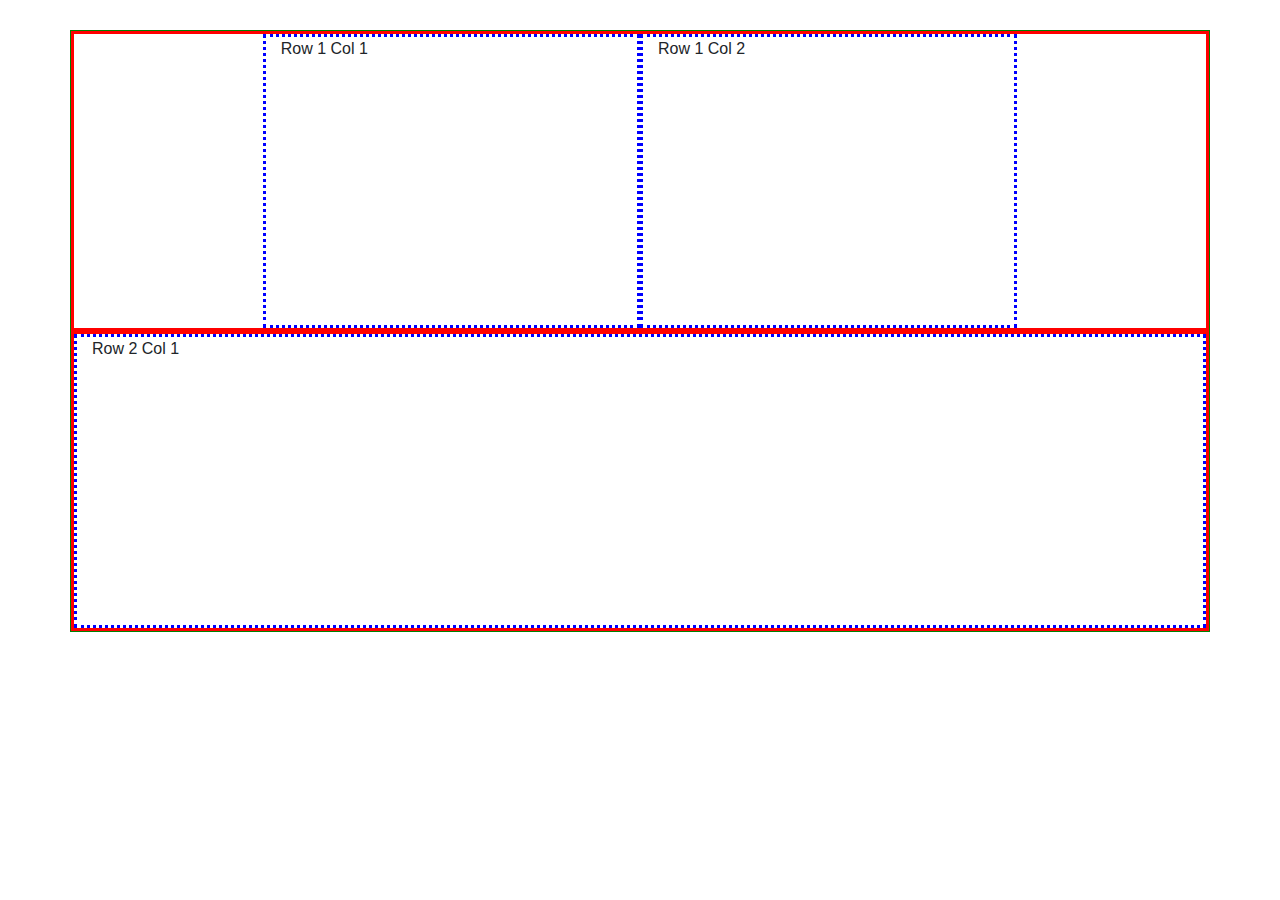
<file: lessons/lesson1/index.html>
<!DOCTYPE html>
<html lang="en">
  <head>
    <meta charset="UTF-8" />
    <meta name="viewport" content="width=device-width, initial-scale=1.0" />
    <title>Grids - BS4 Learning</title>
    <link
      rel="stylesheet"
      href="https://stackpath.bootstrapcdn.com/bootstrap/4.4.1/css/bootstrap.min.css"
      integrity="sha384-Vkoo8x4CGsO3+Hhxv8T/Q5PaXtkKtu6ug5TOeNV6gBiFeWPGFN9MuhOf23Q9Ifjh"
      crossorigin="anonymous"
    />
    <link rel="stylesheet" href="custom.css" />
  </head>
  <body>
    <div class="container my-container">
      <div class="row my-row justify-content-center">
        <div class="col-4 my-col">
          Row 1 Col 1
        </div>
        <div class="col-4 my-col">
          Row 1 Col 2
        </div>
      </div>
      <div class="row my-row">
        <div class="col my-col">
          Row 2 Col 1
        </div>
      </div>
    </div>
    <!-- BS4 includes-->
    <script
      src="https://code.jquery.com/jquery-3.4.1.slim.min.js"
      integrity="sha384-J6qa4849blE2+poT4WnyKhv5vZF5SrPo0iEjwBvKU7imGFAV0wwj1yYfoRSJoZ+n"
      crossorigin="anonymous"
    ></script>
    <script
      src="https://cdn.jsdelivr.net/npm/popper.js@1.16.0/dist/umd/popper.min.js"
      integrity="sha384-Q6E9RHvbIyZFJoft+2mJbHaEWldlvI9IOYy5n3zV9zzTtmI3UksdQRVvoxMfooAo"
      crossorigin="anonymous"
    ></script>
    <script
      src="https://stackpath.bootstrapcdn.com/bootstrap/4.4.1/js/bootstrap.min.js"
      integrity="sha384-wfSDF2E50Y2D1uUdj0O3uMBJnjuUD4Ih7YwaYd1iqfktj0Uod8GCExl3Og8ifwB6"
      crossorigin="anonymous"
    ></script>
  </body>
</html>
</file>
<file: lessons/lesson1/custom.css>
.redText {
  color: red;
}

body{
    /* put a little space between content and edge of document */
    margin: 30px;
}

.my-container {
  border: 1px solid green;
}

.my-row {
  border: 3px solid red;
  height: 300px;
}
.my-col {
  border: 3px dotted blue;
}
</file>
